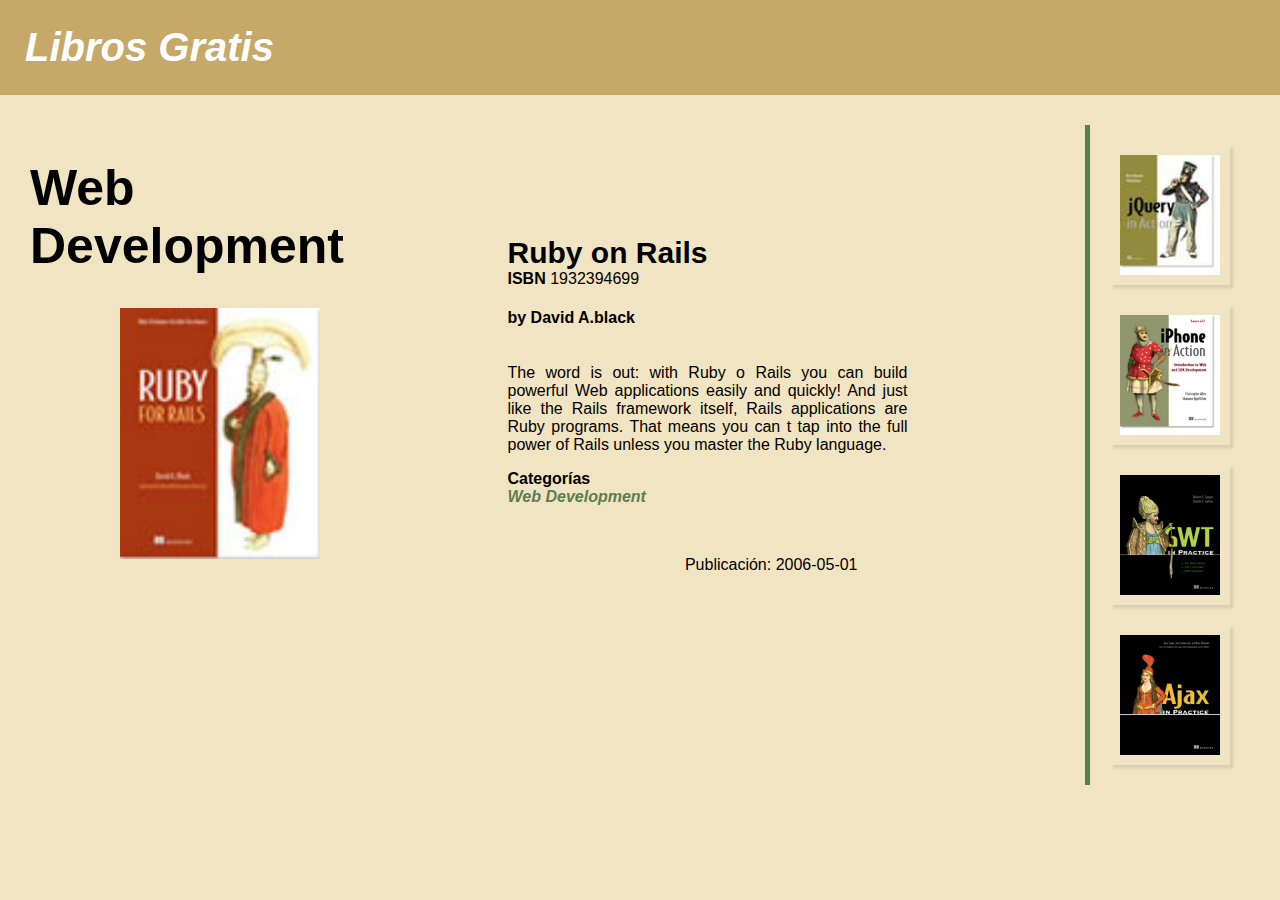
<file: librosgratis/ror.html>
<!DOCTYPE html>
<html>

<head>
	<meta charset="utf-8">
	<meta http-equiv="X-UA-Compatible" content="IE=edge">
	<title>Libros Gratis</title>
	<link rel="stylesheet" href="public/stylesheets/ror.css">
</head>

<body>
	<header>
		<a href="/librosgratis/index.html">Libros Gratis</a>
	</header>
	<section id="box">
		<section id="container1">
			<h1 class="title">Web Development</h1>
			<img src="/librosgratis/public/images/webdevelopment/black.jpg" alt="libro black">
		</section>
		<section id="container2">
			<div id="Ruby" class="highlight">Ruby on Rails</div>
			<div><span class="highlight">ISBN</span> 1932394699</div>
			<div class="highlight"><h4>by David A.black</h4></div>
			<p>
				The word is out: with Ruby o Rails you can build powerful Web applications easily and quickly!
				And just like the Rails framework itself, Rails applications are Ruby programs. That means you can t
				tap
				into the full power of Rails unless you master the Ruby language.
			</p>
			<div class="highlight">Categorías</div>
			<a id="enlace" href="/librosgratis/index.html#container3" target="_self">Web Development</a>
			<div class="publiDate">Publicación: 2006-05-01</div>
		</section>
		<aside id="lateral">
			<img src="/librosgratis/public/images/webdevelopment/bibeault.jpg" alt="libro bibeault" class="imgLateral">
			<img src="/librosgratis/public/images/webdevelopment/callen.jpg" alt="libro callen" class="imgLateral">
			<img src="/librosgratis/public/images/webdevelopment/cooper.jpg" alt="libro cooper" class="imgLateral">
			<img src="/librosgratis/public/images/webdevelopment/crane2.jpg" alt="libro crane2" class="imgLateral">
		</aside>
	</section>

</body>

</html>
</file>
<file: librosgratis/public/stylesheets/ror.css>
/* Todos los elementos HTML usarán la fuente "Open Sans", sans-serif */

* {
    font-family: "Open Sans", sans-serif;
}

/* El elemento body sin margen y sin relleno */

body {
    background-color: white;
    background-color: #F1E4C3;
    margin: 0;
}

a{
    font-style: italic;
    font-weight: bold;
    color: white;
    text-decoration: none;
}

header{
    background-color: #C6A969;
    margin: 0;
    padding: 25px;
}
 header a{
    font-size:40px ;
 }

#Ruby{
    font-size: 30px;
}

.highlight{
    font-weight: bolder;
}
.publiDate{
    padding: 50px;
    text-align: right;
}
#box{
    display: flex;
    flex-direction: row;
    justify-content: space-between;
    padding: 30px;
    
}

#container1 {
    margin-top: 0;
    display: flex;
    flex-direction: column;
    font-size: 25px;
    width: 300px;
}

#container1 img {
    width: 200px;
    background-color: white;
    margin-left: 90px;
}

#container2{
    display: flex;
    flex-direction: column;
    text-align: justify;   
    margin-bottom: 50px;
    justify-content: center;
}

#container2 p{
    width: 400px;
}

#lateral {
    display: flex;
    flex-direction: column;
    justify-content: space-around;
    padding: 10px;
    border-left: solid 5px;
    border-color: #597E52;
}

.imgLateral{
    margin: 10px;
    padding: 10px;
    height: 120px;
    width: 100px;
    box-shadow: 3px 3px 3px  #0000001a;
}

#enlace{
    color: #597E52;
}
</file>
